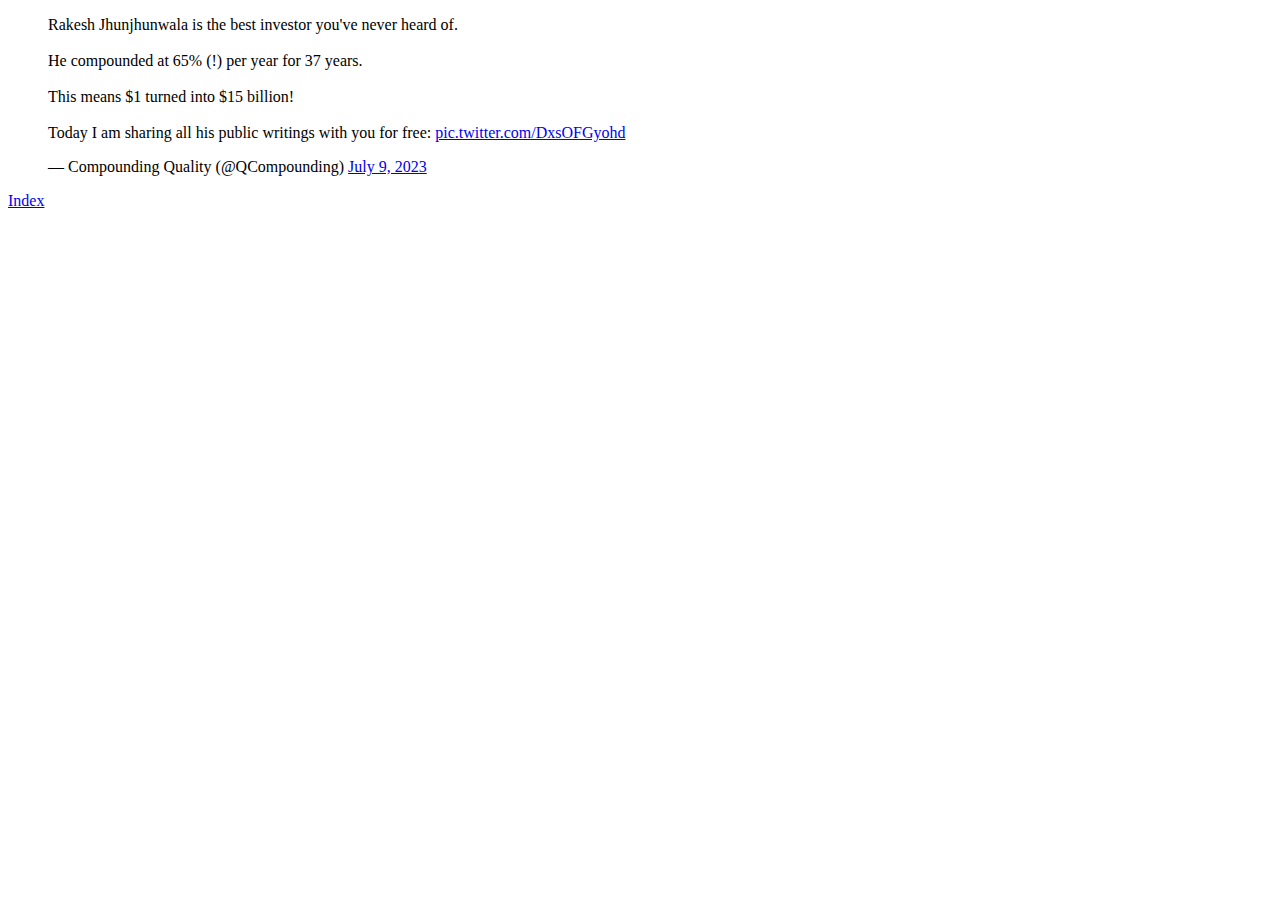
<file: css.basic/tweets.html>
<!DOCTYPE html>
<html lang="en">
<head>
    <meta charset="UTF-8">
    <meta name="viewport" content="width=device-width, initial-scale=1.0">
    <title>Document</title>
</head>
<body>
    <blockquote class="twitter-tweet">
        <p lang="en" dir="ltr">Rakesh Jhunjhunwala is the best investor you&#39;ve never heard of.<br><br>He compounded at 65% (!) per year for 37 years. <br><br>This means $1 turned into $15 billion!<br><br>Today I am sharing all his public writings with you for free: <a href="https://t.co/DxsOFGyohd">pic.twitter.com/DxsOFGyohd</a>
        </p>&mdash; Compounding Quality (@QCompounding) 
        <a href="https://twitter.com/QCompounding/status/1678139022307147777?ref_src=twsrc%5Etfw">July 9, 2023</a>
    </blockquote> 
    <script async src="https://platform.twitter.com/widgets.js" charset="utf-8"></script>
    <a href="index.html">Index</a>
</body>
</html>
</file>
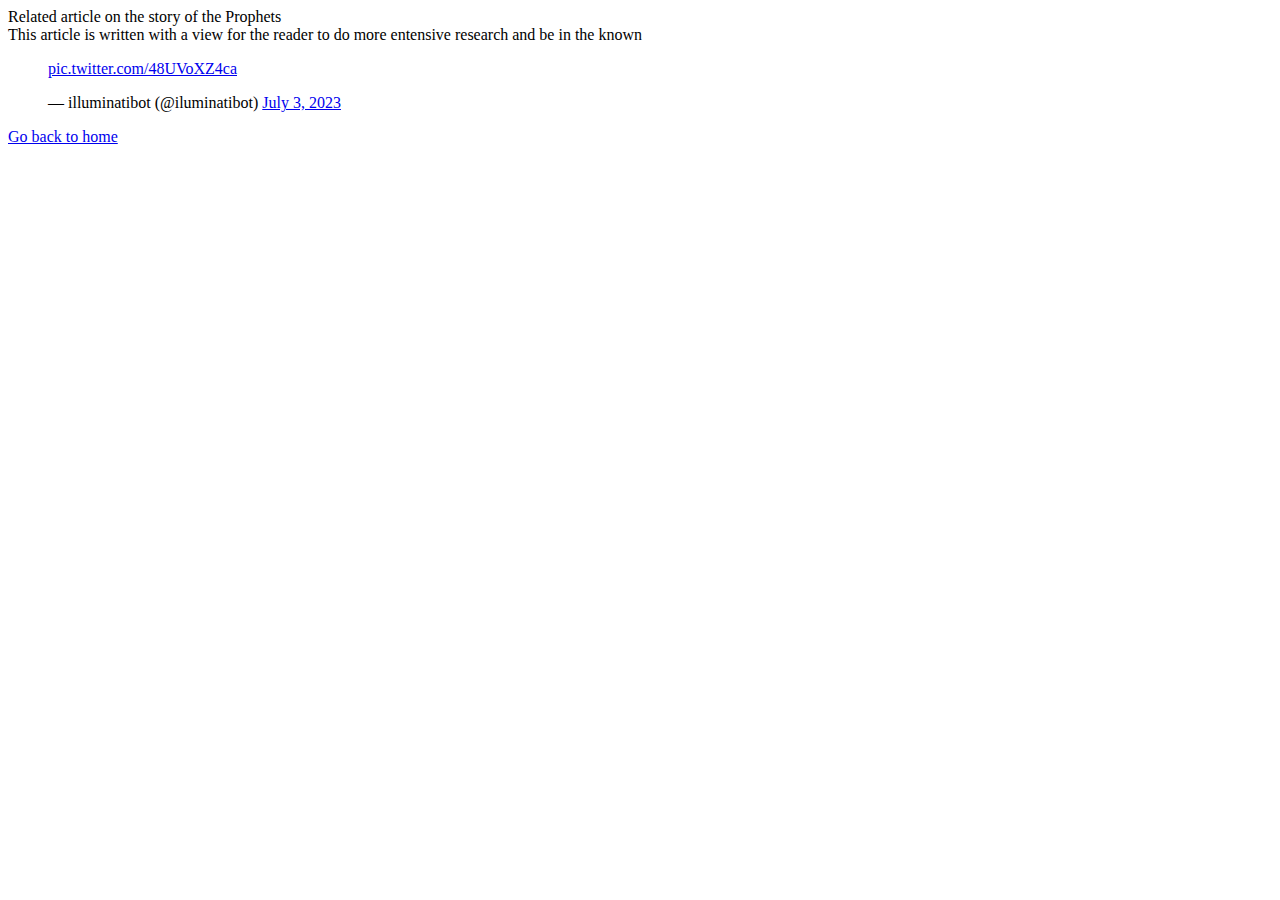
<file: html_basic/tweets.html>
<!DOCTYPE html>
<html lang="en">
<head>
    <meta charset="UTF-8">
    <meta name="viewport" content="width=device-width, initial-scale=1.0">
    <title>Let's Learn</title>
</head>
<body>
    <header>Related article on the story of the Prophets</header>
    <main>This article is written with a view for the reader to do more entensive research and be in the known</main>
    <blockquote class="twitter-tweet"><p lang="zxx" dir="ltr"><a href="https://t.co/48UVoXZ4ca">pic.twitter.com/48UVoXZ4ca</a></p>&mdash; illuminatibot (@iluminatibot) <a href="https://twitter.com/iluminatibot/status/1675827651410264065?ref_src=twsrc%5Etfw">July 3, 2023</a></blockquote> <script async src="https://platform.twitter.com/widgets.js" charset="utf-8"></script>
    <footer><a href="index.html">Go back to home</a></footer>
</body>
</html>
</file>
